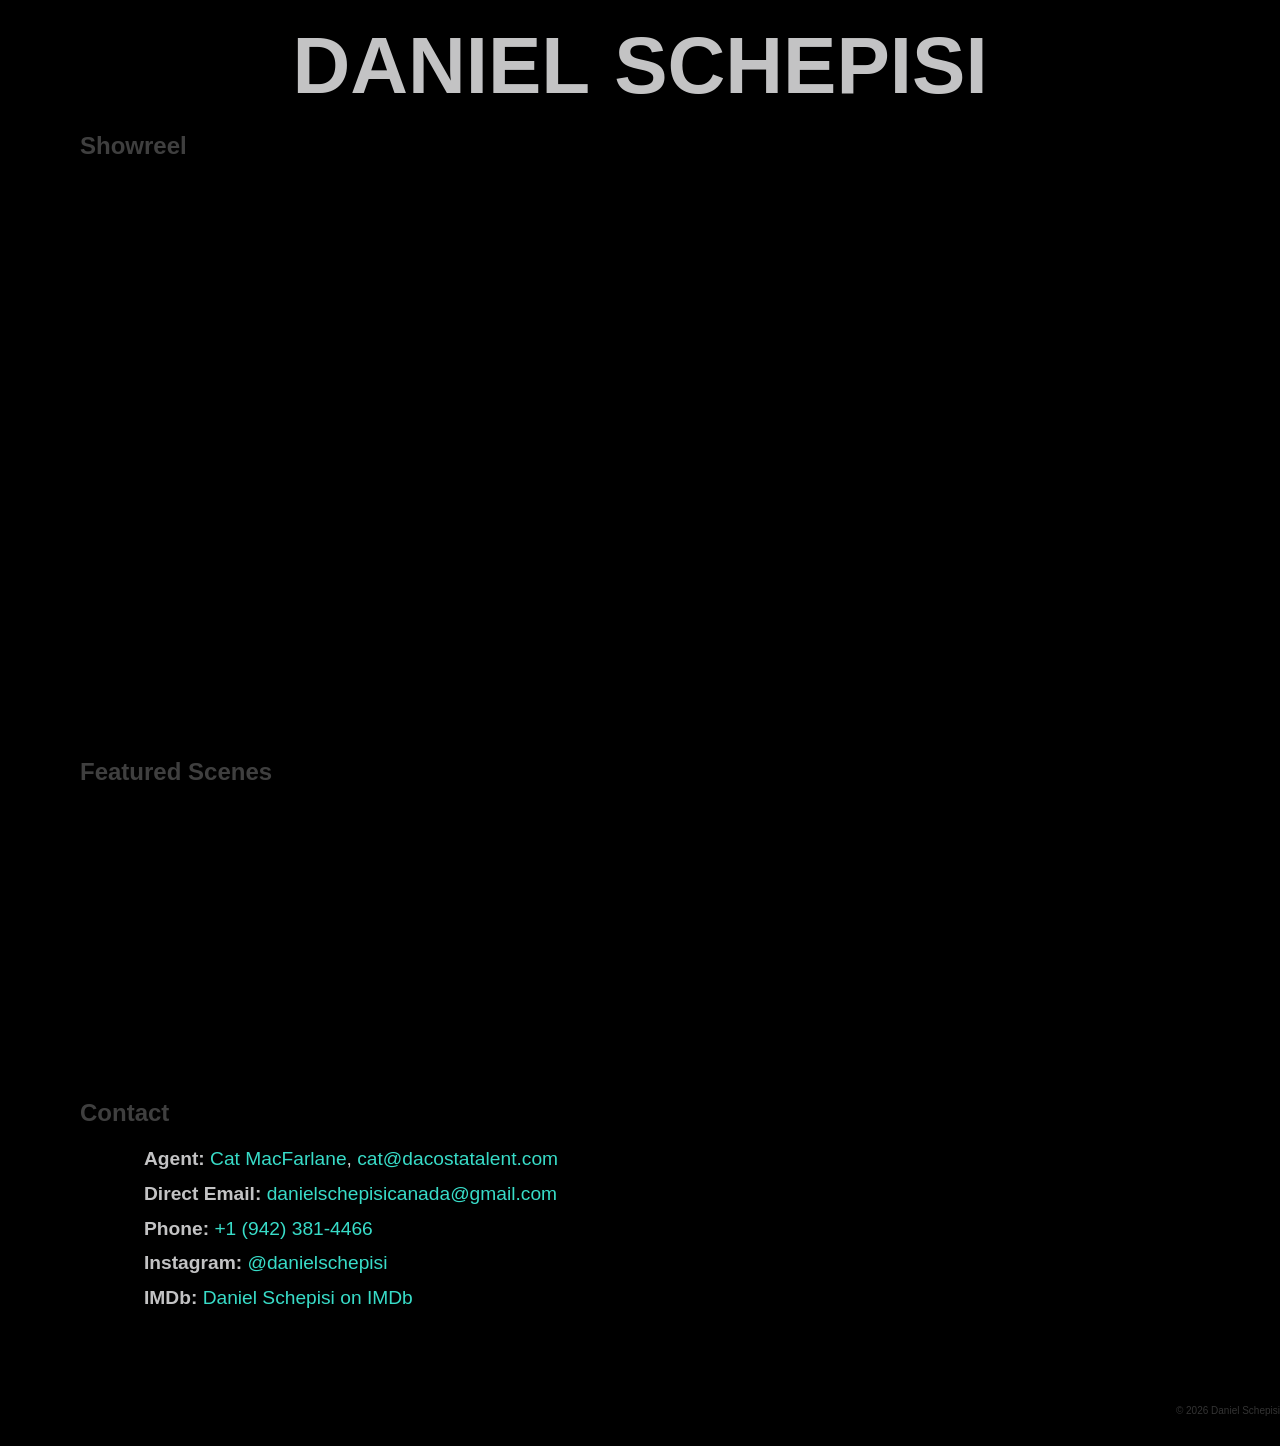
<file: index.html>
<!DOCTYPE html>
<html>
  <head>
      <meta charset="UTF-8">
      <meta name="viewport" content="width=device-width, initial-scale=1.0">
      <title>Daniel Schepisi acting</title>
      <link rel="stylesheet" href="style.css">
  </head>
  <body>
    <!-- <nav>
      <ul class="nav-links">
        <li><a href="#hero">Home</a></li>
        <li><a href="#reel-section">Reel</a></li>
        <li><a href="#resume-section">Resume</a></li>
        <li><a href="#media">Media</a></li>


        <li><a href="index.html" class="active">Home</a></li>
        <li><a href="about.html">About</a></li>
        <li><a href="resume.html">Resume</a></li>
        <li><a href="media.html">Media</a></li> 
        <button id="theme-button">Dark</button>
      </ul>
    </nav> -->
    <main>
      <h1 class="name-box"> 
          Daniel <span>Schepisi</span>
      </h1>

      <h2>Showreel</h2>
      <section class="video-section">
        <div class="video-container">
          <iframe 
            src="https://www.youtube.com/embed/DSgGPHjCQZ0"
            title="YouTube video player" 
            frameborder="0" 
            allow="clipboard-write; encrypted-media; picture-in-picture; web-share" 
            referrerpolicy="strict-origin-when-cross-origin" 
            allowfullscreen>
          </iframe>
        </div>
      </section>

      <!-- Secondary Videos Grid (Prepped for 2 videos per row) -->
      <h2>Featured Scenes</h2>
      <section class="video-grid-section">
        <div class="video-row">
          <!-- Video 1 in the row -->
          <div class="video-container">
            <iframe 
              src="https://www.youtube.com/embed/UnsGYit7nRQ"
              title="YouTube video player" 
              frameborder="0" 
              allow="clipboard-write; encrypted-media; picture-in-picture; web-share" 
              referrerpolicy="strict-origin-when-cross-origin" 
              allowfullscreen>
            </iframe>
          </div>
          
          <!-- Future 2nd video placeholder (uncomment and add iframe when ready) -->
          <!-- 
          <div class="video-container">
            <iframe 
              src="https://www.youtube.com/embed/ANOTHER_VIDEO_ID"
              title="YouTube video player" 
              frameborder="0" 
              allow="clipboard-write; encrypted-media; picture-in-picture; web-share" 
              referrerpolicy="strict-origin-when-cross-origin" 
              allowfullscreen>
            </iframe>
          </div> 
          -->
        </div>
      </section>

      <h2>Contact</h2>
        <ul class="contact-list">
          <li><strong>Agent:</strong> <a href="https://www.dacostatalent.com" target="_blank" rel="noopener">Cat MacFarlane</a>, <a href="mailto:cat@dacostatalent.com?subject=Inquiry%20for%20Daniel%20Schepisi">cat@dacostatalent.com</a></li>
          <li><strong>Direct Email:</strong> <a href="mailto:danielschepisicanada@gmail.com">danielschepisicanada@gmail.com</a></li>
          <li><strong>Phone:</strong> <a href="tel:+19423814466">+1 (942) 381-4466</a></li>
          <li><strong>Instagram:</strong> <a href="https://instagram.com/danielschepisi" target="_blank" rel="noopener">@danielschepisi</a></li>
          <li><strong>IMDb:</strong> <a href="https://www.imdb.com/name/nm3735648/" target="_blank" rel="noopener">Daniel Schepisi on IMDb</a></li>
        </ul>

      <!-- <h2>My Resume</h2>
      <section id="resume-section" class="resume-container">
        <div class="pdf-frame-wrapper">
        <object data="assets/resume.pdf" type="application/pdf" width="100%" height="800px">
                <p>Your browser doesn't support PDF viewing. 
                  <a href="assets/resume.pdf">Download it here instead.</a>
                </p>
            </object>
        
        </div> 
        <a href="assets/resume.pdf" download="Daniel_Resume.pdf" class="download-btn">
            Download as PDF
        </a> 
       </section> -->
    </main> 

    <footer>
        <p>© 2026 Daniel Schepisi</p>
    </footer>
  </body>
</html>
</file>
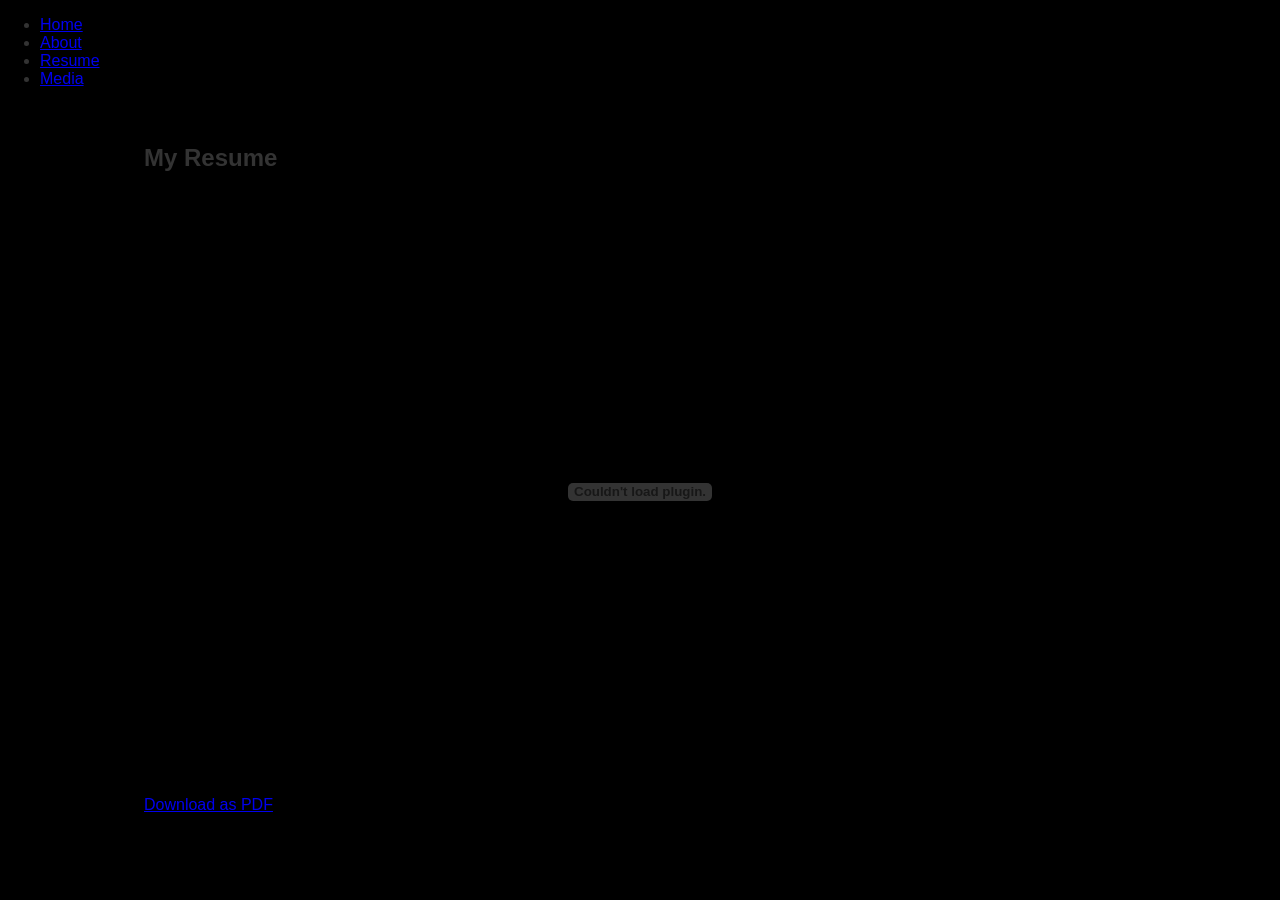
<file: resume.html>
<!DOCTYPE html>
<html>
<head>
    <meta charset="UTF-8">
    <meta name="viewport" content="width=device-width, initial-scale=1.0">
    <title>My Portfolio</title>
    <link rel="stylesheet" href="style.css">
</head>
<body>
    <nav>
    <ul class="nav-links">
        <li><a href="index.html">Home</a></li>
        <li><a href="about.html">About</a></li>
        <li><a href="resume.html" class="active">Resume</a></li>
        <li><a href="media.html">Media</a></li>
    </ul>
</nav>
    <section class="resume-view">
<main class="resume-container">
    <h1>My Resume</h1>

    <div class="pdf-preview">
        <embed src="assets/resume.pdf" type="application/pdf" width="100%" height="600px" />
    </div>

    <a href="assets/resume.pdf" download="Daniel_Resume.pdf" class="download-btn">
        Download as PDF
    </a>
</main>

</section>
</body>
</html>
</file>
<file: style.css>
body {
  font-size: 16px;
  padding: 0px;
  margin: 0;
  font-family: 'Helvetica', sans-serif;
  /* background-color: #38dcc8; */
  color: #333;
  display: flex;
  flex-direction: column;
  /* justify-content: center; */
  /* align-items: center; */
  min-height: 100vh;
  background-color: #000;
  color: #333;
}

main {
  flex: 1;
  width: 100%;
  max-width: 80vw;
  margin: 0 auto;
  padding: 20px 1rem;
  box-sizing: border-box;
}

.name-box {
  color: rgb(195, 195, 196);
  /* text-align: center; */
  margin: 0 0 20px 0;
  font-size: clamp(2rem, 10vw, 5rem);
  text-transform: uppercase;
  display: grid;
  grid-auto-flow: column;
  justify-content: center;
  gap: 0.3em;
}

.video-container {
  position: relative;
  width: 100%;
  padding-bottom: 56.25%;
  /* 16:9 Aspect Ratio */
  height: 0;
  overflow: hidden;
}

.video-container iframe {
  position: absolute;
  top: 0;
  left: 0;
  width: 100%;
  height: 100%;
}

.video-section {
  /* aspect-ratio: 16 / 9; */
  width: 100%;
  margin: 20px 0;
}

/* --- Secondary Video Grid Section --- */
.video-grid-section {
  width: 100%;
  margin: 20px 0;
}

.video-row {
  display: grid;
  grid-template-columns: repeat(2, 1fr);
  /* 2 equal columns */
  gap: 20px;
  /* Space between videos */
  width: 100%;
}

video {
  width: 100%;
  border-radius: 8px;
  box-shadow: 0 4px 15px rgba(0, 0, 0, 0.1);
}

h2 {
  font-size: clamp(1rem, 4vw, 1.5rem);
  text-align: left;
  margin: 20px 0 10px -5vw;
  /* font-family: 'Helvetica', sans-serif; */
  color: #3f3f3f;
}

footer {
  font-size: 10px;
  width: 100%;
  padding: 20px 0;
  text-align: right;
  box-sizing: border-box;
}

.contact-list {
  list-style: none;
  /* Removes the default bullet points */
  padding: 0;
  /* Removes default browser indentation */
  margin: 15px 0 40px 0;
  /* Gives space above, and breathing room below before the footer */
}

.contact-list li {
  font-size: clamp(0.9rem, 3vw, 1.2rem);
  line-height: 1.8;
  /* Adds comfortable vertical spacing between rows */
  color: #ccc;
  /* Light gray text to look sharp on your black background */
}

.contact-list strong {
  color: rgb(195, 195, 196);
  /* Makes labels stand out slightly */
}

.contact-list a {
  color: #38dcc8;
  /* A nice highlight color for links; change this to whatever you like! */
  text-decoration: none;
  /* Removes the default harsh underline */
  transition: color 0.2s ease;
}

/* Adds a subtle hover effect for interactive elements */
.contact-list a:hover {
  text-decoration: underline;
  color: #fff;
}

/* Mobile & Tablet Styles */
@media (max-width: 768px) {
  .video-row {
    grid-template-columns: 1fr;
    /* Stack vertically on smaller screens */
  }
}

@media (max-width: 450px) {
  main {
    max-width: 90vw;
  }

  .name-box {
    grid-auto-flow: row;
    grid-template-columns: max-content;
    justify-content: center;
    text-align: center;
    gap: 0;
  }
}

/* nav {
  position: fixed;
  top: 0;
  left: 0;
  width: 100%;
  z-index: 1000;

  padding: 10px 40px;
  background-color: #000;
  //#38dcc8;

  box-sizing: border-box;
  display: flex;
  justify-content: flex-end;
} */

/* .nav-links {
  display: flex;
  list-style: none;
  margin: 0;
  padding: 0;
  gap: 30px;
} */

/* .nav-links a {
  text-decoration: none;
  color: #333;
  font-weight: 600;
  font-family: sans-serif;
  transition: opacity 0.3s;
} */

/* .nav-links a:hover {
  opacity: 0.6;
} */

/* .active {
  border-bottom: 2px solid #333;
} */

/* .download-btn {
  display: inline-block;
  background-color: #0070f3;
  color: white;
  padding: 12px 24px;
  border-radius: 5px;
  text-decoration: none;
  margin-top: 20px;
  font-weight: bold;
} */

/* .download-btn:hover {
  background-color: #0051af;
} */

/* .resume-view {
  width: 100%;
  display: flex;
  justify-content: center;
  padding-top: 100px;
  padding-bottom: 50px;
} */

/* .resume-container {
  width: 80%;
  max-width: 900px;
  margin: 40px auto;
  display: flex;
  flex-direction: column;
  align-items: center;
  gap: 20px;
} */

/* .pdf-preview {
  width: 100%;
  height: 80vh;
  border: 1px solid #ccc;
  box-shadow: 0 4px 20px rgba(0, 0, 0, 0.1);
  border-radius: 8px;
  overflow: hidden;
} */

/* Ensure the embed fills its container */
/* .pdf-preview embed {
  width: 100%;
  height: 100%;
} */

/* Dark Mode Styles */
/* body.dark-theme {
  background-color: #1a1a1a;
  color: #38dcc8;
} */

/* body.dark-theme a {
  color: #38dcc8;
} */

/* body.dark-theme nav {
  background-color: #1a1a1a;
} */

/* body.dark-theme video {
  box-shadow: 0 4px 20px rgba(0, 0, 0, 0.5);
} */

/* .profile-pic {
  height: 50%;
  object-fit: contain;
} */

/* body.dark-theme .hero-section {
  background-color: #000;
} */

/* .nav-links a.active {
  border-bottom: 2px solid #333;
  opacity: 1;
} */

/* If you're in dark mode, swap the underline color */
/* body.dark-theme .nav-links a.active {
  border-bottom: 2px solid #38dcc8;
} */
</file>
